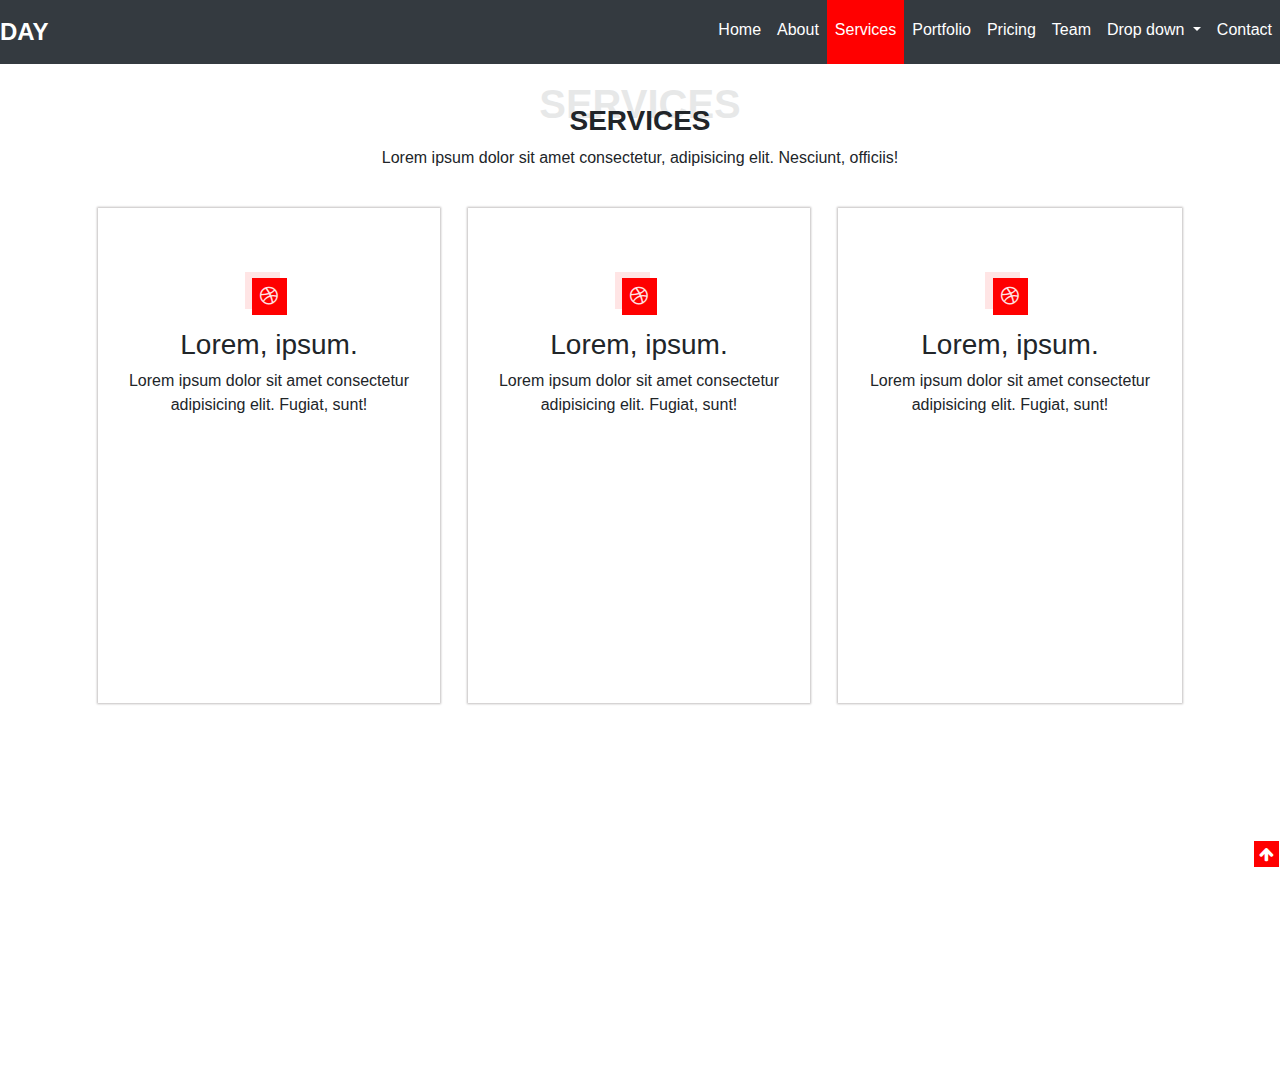
<file: index.html>
<!DOCTYPE html>
<html lang="en">
  <head>
    <meta charset="UTF-8" />
    <meta http-equiv="X-UA-Compatible" content="IE=edge" />
    <meta name="viewport" content="width=device-width, initial-scale=1.0" />
    <title>Document</title>

    <link
      rel="stylesheet"
      href="https://cdnjs.cloudflare.com/ajax/libs/font-awesome/4.7.0/css/font-awesome.min.css"
    />
    <link
      rel="stylesheet"
      href="https://maxcdn.bootstrapcdn.com/bootstrap/4.5.2/css/bootstrap.min.css"
    />
    <script src="https://ajax.googleapis.com/ajax/libs/jquery/3.5.1/jquery.min.js"></script>
    <script src="https://cdnjs.cloudflare.com/ajax/libs/popper.js/1.16.0/umd/popper.min.js"></script>
    <script src="https://maxcdn.bootstrapcdn.com/bootstrap/4.5.2/js/bootstrap.min.js"></script>
    <link rel="stylesheet" href="ppr.css" />
  </head>

  <body>
    <section id="nav">
      <nav class="navbar navbar-expand-md bg-dark">
        <a class="navbar-brand" href="#">DAY</a>
        <button
          class="navbar-toggler"
          type="button"
          data-toggle="collapse"
          data-target="#collapsibleNavbar"
        >
          <span class="navbar-toggler-icon"></span>
        </button>
        <div
          class="collapse navbar-collapse justify-content-end"
          id="collapsibleNavbar"
        >
          <ul class="navbar-nav">
            <li class="nav-item">
              <a class="nav-link" href="#">Home</a>
            </li>
            <li class="nav-item">
              <a class="nav-link" href="#">About</a>
            </li>
            <li class="nav-item">
              <a class="nav-link services" href="#">Services</a>
            </li>
            <li class="nav-item">
              <a class="nav-link" href="#">Portfolio</a>
            </li>
            <li class="nav-item">
              <a class="nav-link" href="#">Pricing</a>
            </li>
            <li class="nav-item">
              <a class="nav-link" href="#">Team</a>
            </li>
            <li class="nav-item dropdown">
              <a
                class="nav-link dropdown-toggle"
                href="#"
                id="navbardrop"
                data-toggle="dropdown"
              >
                Drop down
              </a>
              <div class="dropdown-menu">
                <a class="dropdown-item" href="#">Link 1</a>
                <a class="dropdown-item" href="#">Link 2</a>
                <a class="dropdown-item" href="#">Link 3</a>
              </div>
            </li>
            <li class="nav-item">
              <a class="nav-link" href="#">Contact</a>
            </li>
          </ul>
        </div>
      </nav>
    </section>
    <!-- head -->
    <section id="head">
      <div class="container">
        <h1 class="text-center head1">Services</h1>
        <h3 class="text-center head2">Services</h3>
        <p class="text-center">
          Lorem ipsum dolor sit amet consectetur, adipisicing elit. Nesciunt,
          officiis!
        </p>
      </div>
    </section>
    <!-- cards -->
    <section id="cards">
      <div class="container cards">
        <div class="box">
          <div class="box-1">
            <div class="bg-box"></div>
            <i class="fa fa-dribbble" aria-hidden="true"></i>
            <h3>Lorem, ipsum.</h3>
            <p>
              Lorem ipsum dolor sit amet consectetur adipisicing elit. Fugiat,
              sunt!
            </p>
          </div>
        </div>
        <div class="box">
          <div class="box-2">
            <div class="bg-box"></div>
            <i class="fa fa-dribbble" aria-hidden="true"></i>
            <h3>Lorem, ipsum.</h3>
            <p>
              Lorem ipsum dolor sit amet consectetur adipisicing elit. Fugiat,
              sunt!
            </p>
          </div>
        </div>
        <div class="box">
          <div class="box-3">
            <div class="bg-box"></div>
            <i class="fa fa-dribbble" aria-hidden="true"></i>
            <h3>Lorem, ipsum.</h3>
            <p>
              Lorem ipsum dolor sit amet consectetur adipisicing elit. Fugiat,
              sunt!
            </p>
          </div>
        </div>
      </div>
      
    </section>
    <!-- up -->
    <div class="up">
      <a href="#nav"><i class="fa fa-arrow-up" aria-hidden="true"></i></a>
    </div>
    </body>
</html>
</file>
<file: ppr.css>
*{
    margin: 0;padding: 0;box-sizing: border-box;
}
body{
    height: 120vh;
    width: 100%;
}
.navbar-brand{
    font-weight: 600;
    font-size: 1.5rem;
    color: white;
}
.navbar-brand:hover{
    color: white;
}
.nav-link{
    color: white;
    font-weight: 500;
    padding: 0;
    height: 4rem;
    padding-top: 1.1rem;
}
.services{
    background-color: red;
}
.nav-link:hover{
    background-color: red;
    color: white;
}
.navbar{
    padding: 0;
    height: 4rem;
}
.nav-item{
    align-items: center;
    display: flex;
    justify-content: center;
}
/* head */
#head{
    margin-top: 1rem;
}
.head1{
    font-weight: 700;
    opacity: 0.1;
    text-transform: uppercase;
    margin-bottom: -1.5rem;
}
.head2{
    text-transform: uppercase;
    font-weight: 600;
}

/* cards */
.cards{
    display: flex;
    justify-content: space-evenly;
    align-items: center;
    height: 60vh;
    margin-top: 1rem;
}
.box{
    height: 100%;
    width: 100%;
    display: flex;
    justify-content: center;
    text-align: center;
    align-items: center;
}
.box-1,.box-2,.box-3{
    height: 55vh;
    overflow: hidden;
    box-shadow: 0px 0px 2px 1px rgb(196, 192, 192);
    margin: 13px;
}
.box-1 .fa , .box-2 .fa , .box-3 .fa {
    background-color: red;
    color: white;
    padding: 0.5rem;
    margin-top: 4rem;
    font-size: 1.3rem;
    width: 35px;
    margin-bottom: 13px;
}
.box-1,.box-2{
    margin-right: 15px;
}

/* dribble */
.bg-box{
    background-color: red;
    opacity: 0.1;
    height: 2.3rem;
    width: 35px;
    margin: 4rem auto -95px 9.2rem;
}

/* arrow */

.fa-arrow-up{
    position: fixed;
    right: 0;
    bottom: 2rem;
    background-color: red;
    color: white;
    font-size: 1rem;
    padding: 5px;
    border: 1px solid;
}
</file>
